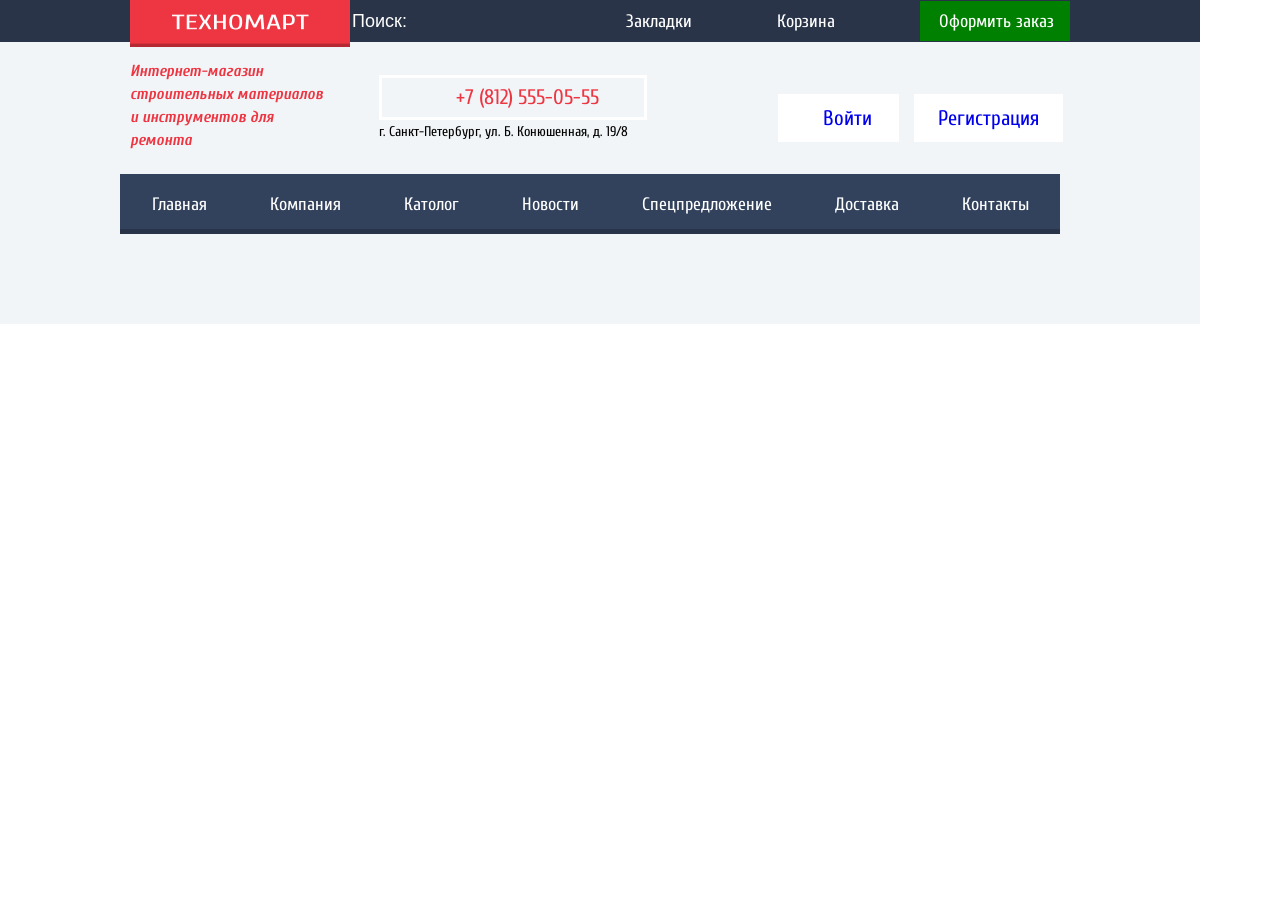
<file: ТЕХНОМАРТ/index.html>
<!DOCTYPE html>
<html lang="ru" dir="ltr">
  <head>
    <meta charset="utf-8">
    <title>Техномарт</title>
    <link rel="stylesheet" href="style.css">
    <link href="https://fonts.googleapis.com/css2?family=Cuprum:ital@0;1&family=Open+Sans:ital@1&display=swap" rel="stylesheet">
  </head>
  <body>
    <header>
      <section class="menu-user">
     <a href="#"><img src="логотип.png" alt="Лого" height="47" width="220"></a>
     <input class="poisk" type="text" name="" value="Поиск:" placeholder="Поиск:">
     <ul class="menu-zakaz">
       <li><a href="#">Закладки</a></li>
       <li><a href="#">Корзина</a></li>
       <li><a href="#" class="order">Оформить заказ</a></li>
     </ul>
     </section>
     <section class="cotn-user">
       <h1>Интернет-магазин строительных материалов и инструментов для ремонта</h1>
        <div class="contact">
        <a href="tel: +7 (812) 555-05-55">+7 (812) 555-05-55</a>
       <p class="address">г. Санкт-Петербург, ул. Б. Конюшенная, д. 19/8</p>
       </div>
       <ul class="registr-user">
         <li><a href="#" class="entry">Войти</a></li>
         <li><a href="#" class="registration">Регистрация</a></li>
       </ul>
     </section>
     <nav>
       <ul class="header-nav">
         <li><a href="#">Главная</a></li>
         <li><a href="#">Компания</a></li>
         <li><a href="#">Католог</a></li>
         <li><a href="#">Новости</a></li>
         <li><a href="#">Спецпредложение</a></li>
         <li><a href="#">Доставка</a></li>
         <li><a href="#">Контакты</a></li>
       </ul>
     </nav>
    </header>
    <main>
      <section>
      </section>
    </main>
  </body>
</html>
</file>
<file: ТЕХНОМАРТ/style.css>
body{
margin: 0 auto;
font-family: "Cuprum";
}
header{
  width: 1200px;
  height: 324px;
  background: #F1F5F7;

}
.menu-user{
  width: 1070px;
  height: 42px;
  display: flex;
  padding-left: 130px;
  background-color: #293449;
  margin-bottom: 43px;
}
.poisk{
width: 290px;
background-color: #293449;
border: none;
color: #FFFFFF;
font-size: 18px;
}
.menu-zakaz{
list-style: none;
align-items: center;
display: flex;
margin-right: 130px;
width: 560px;
justify-content: space-between;

}
.menu-zakaz a{
  color: #FFFFFF;
  text-decoration: none;
  font-size: 18px;
}
.order{
background-color: green;
padding: 10px 16px 9px 19px;

}
.cotn-user{
margin-left: 130px;
width: 940px;
height: 71px;
display: flex;
justify-content: space-between;

}
h1{
  font-family: "Cuprum";
  width: 197px;
  color: #EE3643;
  font-style: italic;
  font-size: 16px;
  line-height: 23px;
  display: flex;
  align-items: center;
  margin-bottom: 42px;

}
.contact{
  width: 300px;
  height: 70px;
}
.contact a{
  font-size: 21px;
  color: #EE3643;
  border: 3px solid white;
  padding: 7px 45px 8px 74px;
  text-decoration: none;

}
.address{
    font-size: 14px;
}
.registr-user{
font-size: 21px;
color:black;
list-style: none;
width: 300px;
display: flex;
justify-content: space-around;
}
.entry{
  text-decoration: none;
  background: white;
  padding:12px 27px 12px 45px;
}
.registration{
  text-decoration: none;
  background: white;
  padding:12px 24px;
}
.header-nav{
width: 940px;
height: 60px;
display: flex;
list-style: none;
justify-content: space-around;
margin-left: 90px;
background-color: #32425C;
font-size: 18px;
box-shadow: 0px -5px 0px 0px #293449 inset;
align-items: center;
margin-left: 120px;
padding: 0;
}
.header-nav a{
  color:white;
  text-decoration: none;
}
</file>
